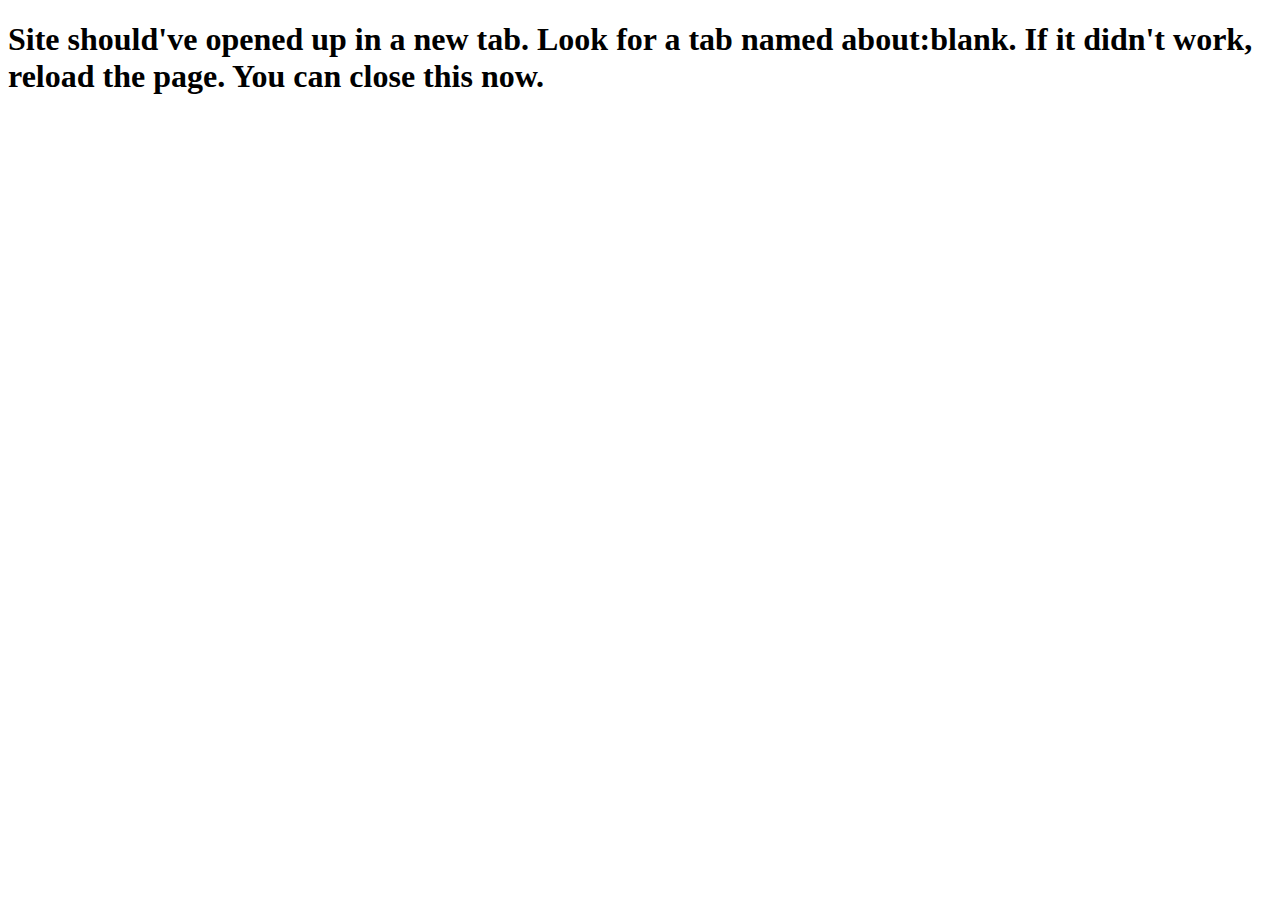
<file: greenfn/index.html>
<!DOCTYPE html>
<html>
<head>
    <title>FAHHH</title>
    <script>
        window.onload = function() {
            var newWindow = window.open("about:blank");
            if (newWindow) { // Ensure the new window was opened successfully (e.g., not blocked by pop-up blocker)
                newWindow.document.body.style.margin = '0';
                newWindow.document.body.style.height = '100vh';

                var iframe = newWindow.document.createElement('iframe');
                iframe.style.width = '100%';
                iframe.style.height = '100%';
                iframe.style.border = 'none';
                iframe.src = 'https://greenfahhh.zjhmz.cn'; // Replace with the URL you want to embed

                newWindow.document.body.appendChild(iframe);
            } else {
                alert("Press Allow to get to the site! ");
            }
        };
    </script>
</head>
<body>
    <h1>Site should've opened up in a new tab. Look for a tab named about:blank. If it didn't work, reload the page. You can close this now.</h1>
</body>
</html>
</file>
